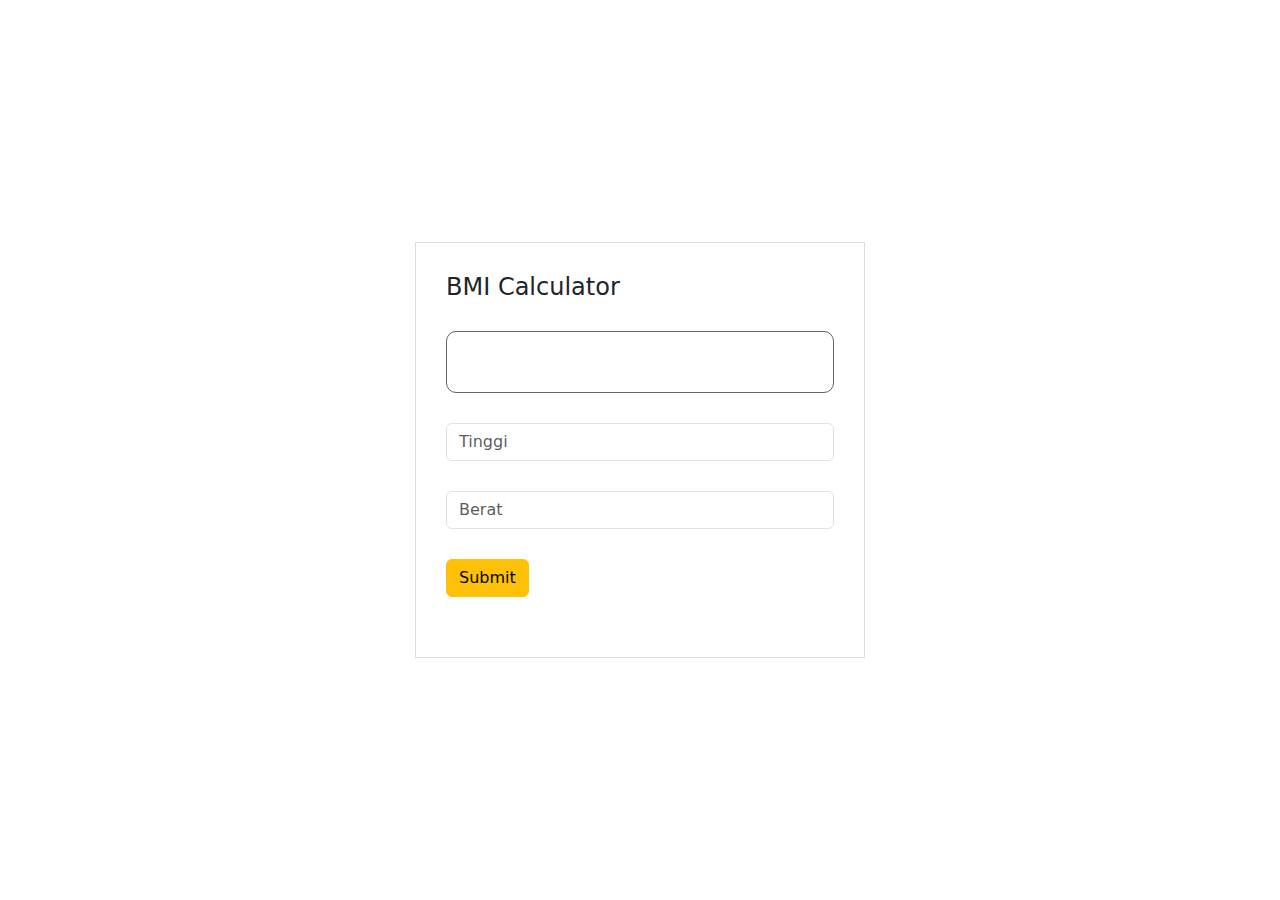
<file: bmiCalc.html>
<!DOCTYPE html>
<html lang="en">
<head>
    <meta charset="UTF-8">
    <meta name="viewport" content="width=device-width, initial-scale=1.0">
    <title>BMI Calculator</title>
    <link href="https://cdn.jsdelivr.net/npm/bootstrap@5.3.3/dist/css/bootstrap.min.css" rel="stylesheet" integrity="sha384-QWTKZyjpPEjISv5WaRU9OFeRpok6YctnYmDr5pNlyT2bRjXh0JMhjY6hW+ALEwIH" crossorigin="anonymous">
    <link href="style.css" rel="stylesheet"/>
</head>
<body>
    

    <div class="bmiCalcBox container">
        <div class="calcWrap">
            <h4>BMI Calculator</h4>
            <div class="form-group" id="resultBox">
                <div id="resultNumber"></div>
                <div id="resultCategory"></div>
            </div>
            
            <div class="form-group">
                <input class="form-control" type="number" id="inputHeight" placeholder="Tinggi"/>
            </div>
            
            <div class="form-group">
                <input class="form-control" type="number" id="inputWeight" placeholder="Berat"/>
            </div>
            
            <div class="form-group">
                <button class="btn btn-warning" onclick="bmiCalc()">Submit</button>
            </div>
        </div>
    </div>


    <script src="bmiCalc.js"></script>
</body>
</html>
</file>
<file: style.css>
.bmiCalcBox{
    display: flex;
    justify-content: center;
    height: 100vh;
    align-items: center;

    .calcWrap{
        border: 1px solid #dedede;
        padding: 30px;
        width: 450px;
        
        .form-group{
            margin-bottom: 30px;
        }

        #resultBox{
            width: 100%;
            padding: 30px;
            text-align: center;
            border: 1px solid #666;
            margin: 30px 0px;
            border-radius: 10px;
            color: #fff;
        }

        .notValidColor{
            background: red;
        }

        .underWeightColor{
            background: purple;
        }

        .healthyWeightColor{
            background: green;
        }

        .overWeightColor{
            background: orange;
        }

        .obesityColor{
            background: magenta;
        }

        .serveObesityColor{
            background: black;
        }
    }
}
</file>
